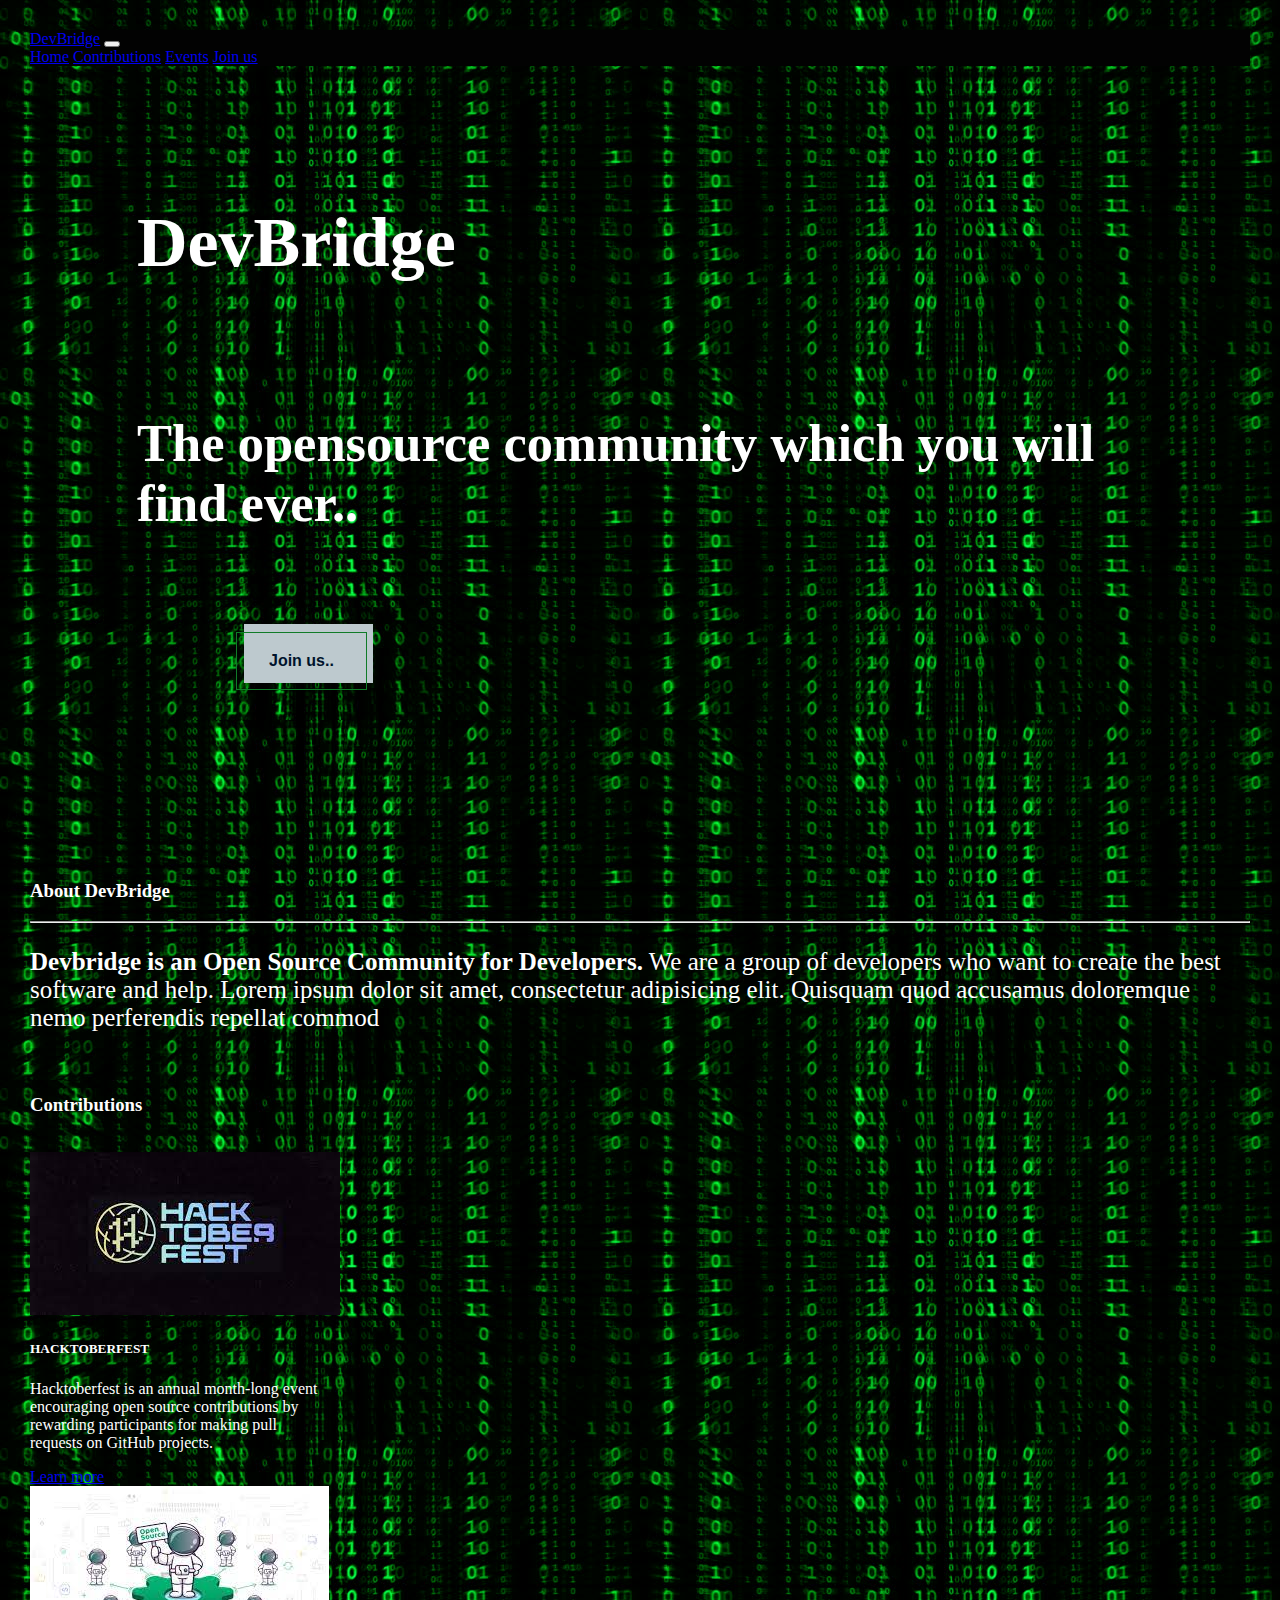
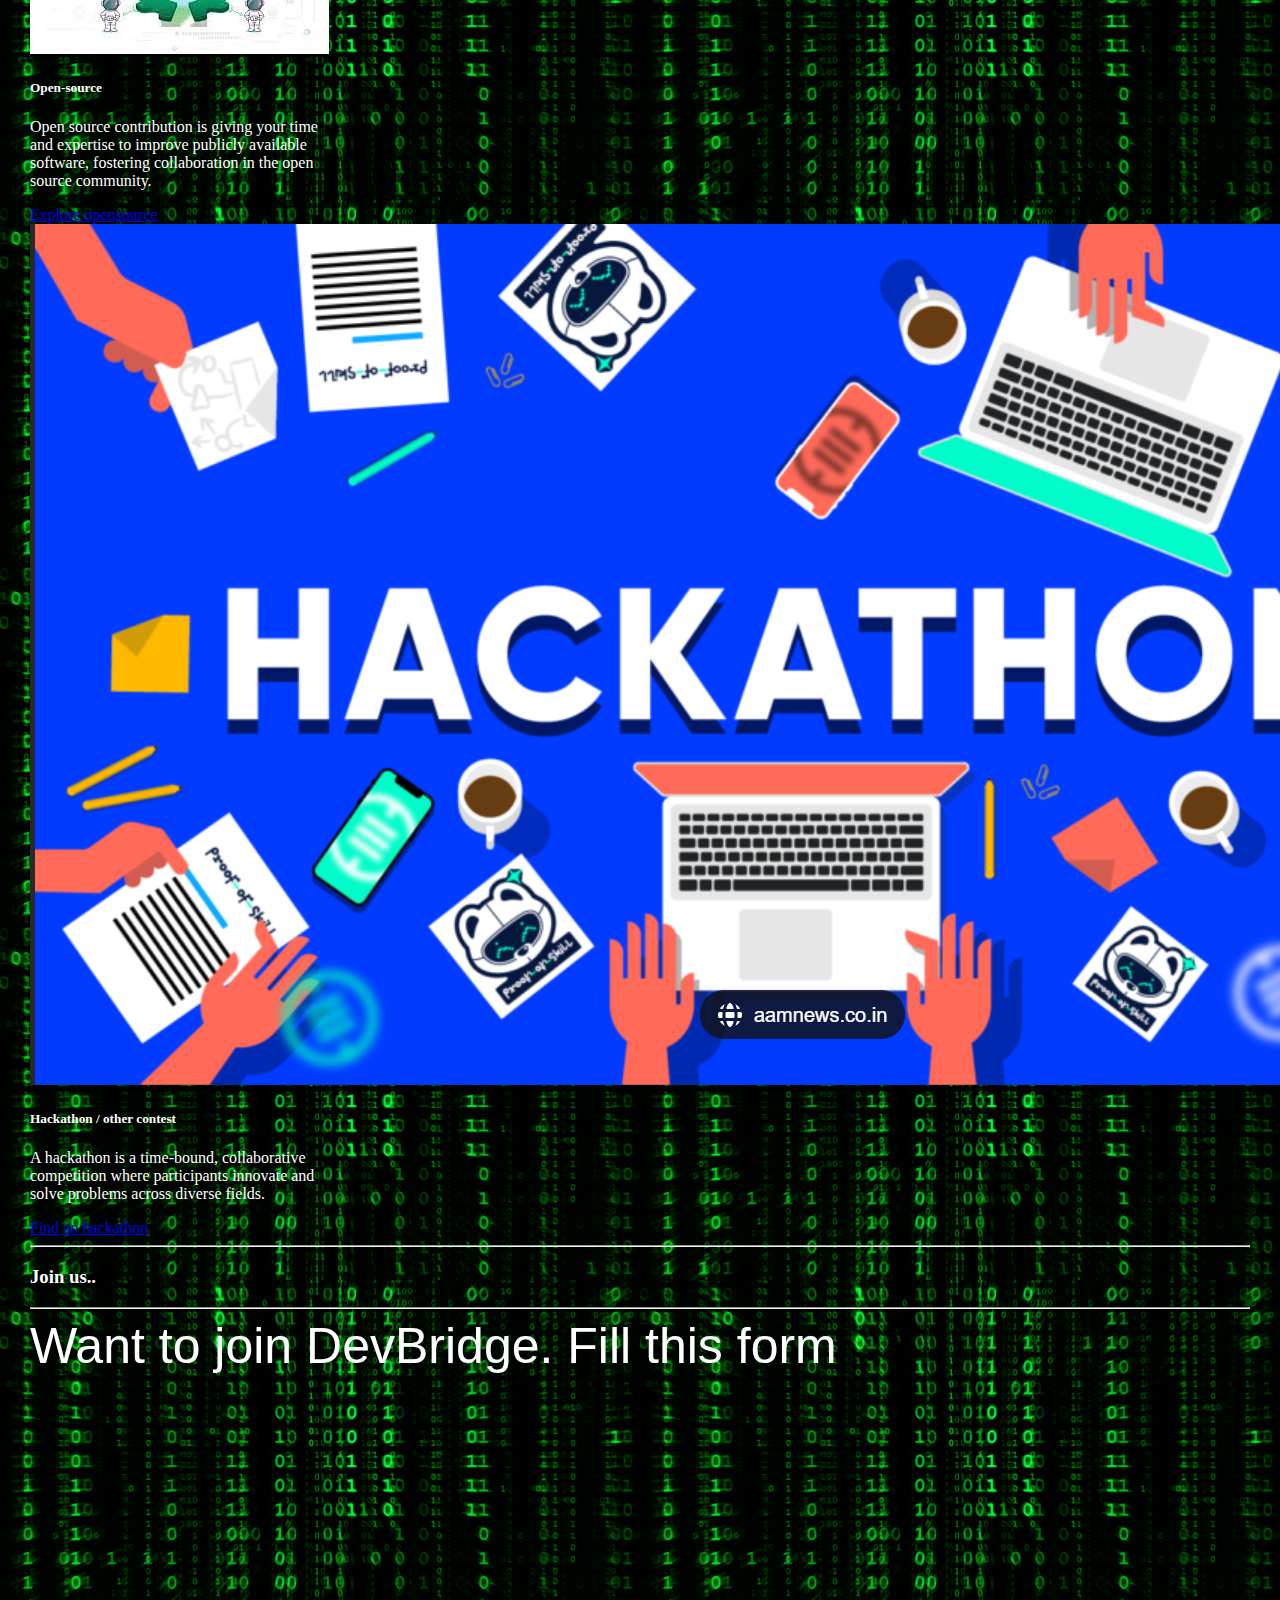
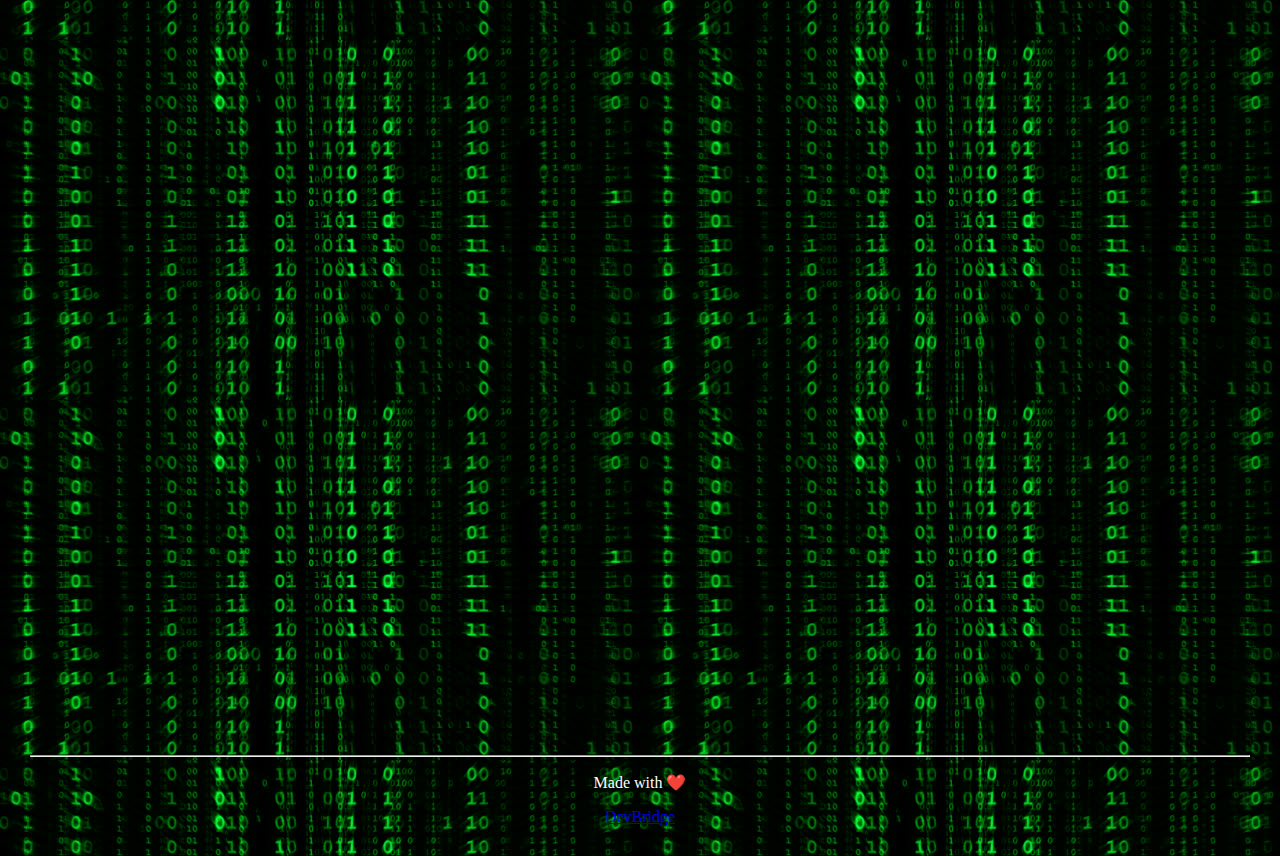
<file: index.html>
<!DOCTYPE html>
<html lang="en">

<head>
    <meta charset="UTF-8">
    <link href="https://cdn.jsdelivr.net/npm/bootstrap@5.3.2/dist/css/bootstrap.min.css" rel="stylesheet"
        integrity="sha384-T3c6CoIi6uLrA9TneNEoa7RxnatzjcDSCmG1MXxSR1GAsXEV/Dwwykc2MPK8M2HN" crossorigin="anonymous">
</head>
<meta name="viewport" content="width=device-width, initial-scale=1.0">
<link rel="stylesheet" href="style.css">
<title>DevBridge</title>
</head>

<body>
    <nav class="navbar navbar-expand-lg bg-body-tertiary">
        <div class="container-fluid">
            <a class="navbar-brand" href="#">DevBridge</a>
            <button class="navbar-toggler" type="button" data-bs-toggle="collapse" data-bs-target="#navbarNavAltMarkup"
                aria-controls="navbarNavAltMarkup" aria-expanded="false" aria-label="Toggle navigation">
                <span class="navbar-toggler-icon"></span>
            </button>
            <div class="collapse navbar-collapse" id="navbarNavAltMarkup">
                <div class="navbar-nav">
                    <a class="nav-link active" aria-current="page" href="#">Home</a>
                    <a class="nav-link active" href="#">Contributions</a>
                    <a class="nav-link active" href="#">Events</a>
                    <a class="nav-link active" href="#">Join us</a>
                </div>
            </div>
        </div>
    </nav>

    <br>

    <!--Intro-->
    <div class="container-text-center">
        <div class="row">
            <div class="col">
                <h1><B>DevBridge</B></h1><br>
                <h2>The opensource community which you will find ever..</h2>
            </div>
            <div class="col" style="margin: 99px;">
                <!-- HTML !-->
                <button class="button-51" role="button">Join us..</button>
            </div>
        </div>
    </div>


    <!--
    <div class="container-xl">
    </div>
    <div class="container-sm"></div>
    -->

    <!-- About DevBridge-->

    <div class="container-xl">
        <h3>
            About DevBridge
        </h3>
        <hr style="color: #fff;">
        <p style="font-size: 25px; color: #fff;">
            <b>Devbridge is an Open Source Community for Developers.</b> We are a group of developers who want to create
            the best software and help.
            Lorem ipsum dolor sit amet, consectetur adipisicing elit. Quisquam quod accusamus doloremque nemo
            perferendis repellat commod
        </p>
    </div>

    <br>

    <!--Cards-->

    <div class="container-xl">
        <div class="cards">
            <h3>Contributions</h3>
            <br>
            <div class="container text-center">
                <div class="row">
                    <div class="col">
                        <div class="card" style="width: 18rem;">
                            <img src="assets/hf.jpeg" class="card-img-top" alt="...">
                            <div class="card-body">
                                <h5 class="card-title">HACKTOBERFEST</h5>
                                <p class="card-text">Hacktoberfest is an annual month-long event encouraging open source
                                    contributions by rewarding participants for making pull requests on GitHub projects.
                                </p>
                                <a href="#" class="btn btn-primary">Learn more</a>
                            </div>
                        </div>
                    </div>
                    <div class="col">
                        <div class="card" style="width: 18rem;">
                            <img src="assets/os.jpeg" class="card-img-top" alt="...">
                            <div class="card-body">
                                <h5 class="card-title">Open-source</h5>
                                <p class="card-text">Open source contribution is giving your time and expertise to
                                    improve publicly available software, fostering collaboration in the open source
                                    community.</p>
                                <a href="#" class="btn btn-primary">Explore opensource</a>
                            </div>
                        </div>
                    </div>
                    <div class="col">
                        <div class="card" style="width: 18rem;">
                            <img src="assets/hk1.png" class="card-img-top" alt="...">
                            <div class="card-body">
                                <h5 class="card-title">Hackathon / other contest</h5>
                                <p class="card-text">A hackathon is a time-bound, collaborative competition where
                                    participants innovate and solve problems across diverse fields.</p>
                                <a href="#" class="btn btn-primary">Find an hackathon</a>
                            </div>
                        </div>
                    </div>
                </div>
            </div>

        </div>
    </div>

    <hr>


    <div class="container text-center">
        <h3>Join us..</h3>
        <hr style="color: #fff;">
        <div class="row">
            <div class="col"
                style="font-size: 50px; font-family: 'Gill Sans', 'Gill Sans MT', Calibri, 'Trebuchet MS', sans-serif;">
                Want to join DevBridge. Fill this form
            </div>
            <div class="col">
                <iframe
                    src="https://docs.google.com/forms/d/e/1FAIpQLScKaH35gfDchqI8o03ZJKA02Ie1DcyYBAbGc2cAzDsirbi-gQ/viewform?embedded=true"
                    width="640" height="950" frameborder="0" marginheight="0" marginwidth="0">Loading…</iframe>
            </div>
        </div>
    </div>

    <br>
    <hr>

    <footer style="color: #fff; text-align: center;">
        <p>Made with ❤️</p><a href="#"><span>DevBridge</span></a>
    </footer>

</body>

</html>
</file>
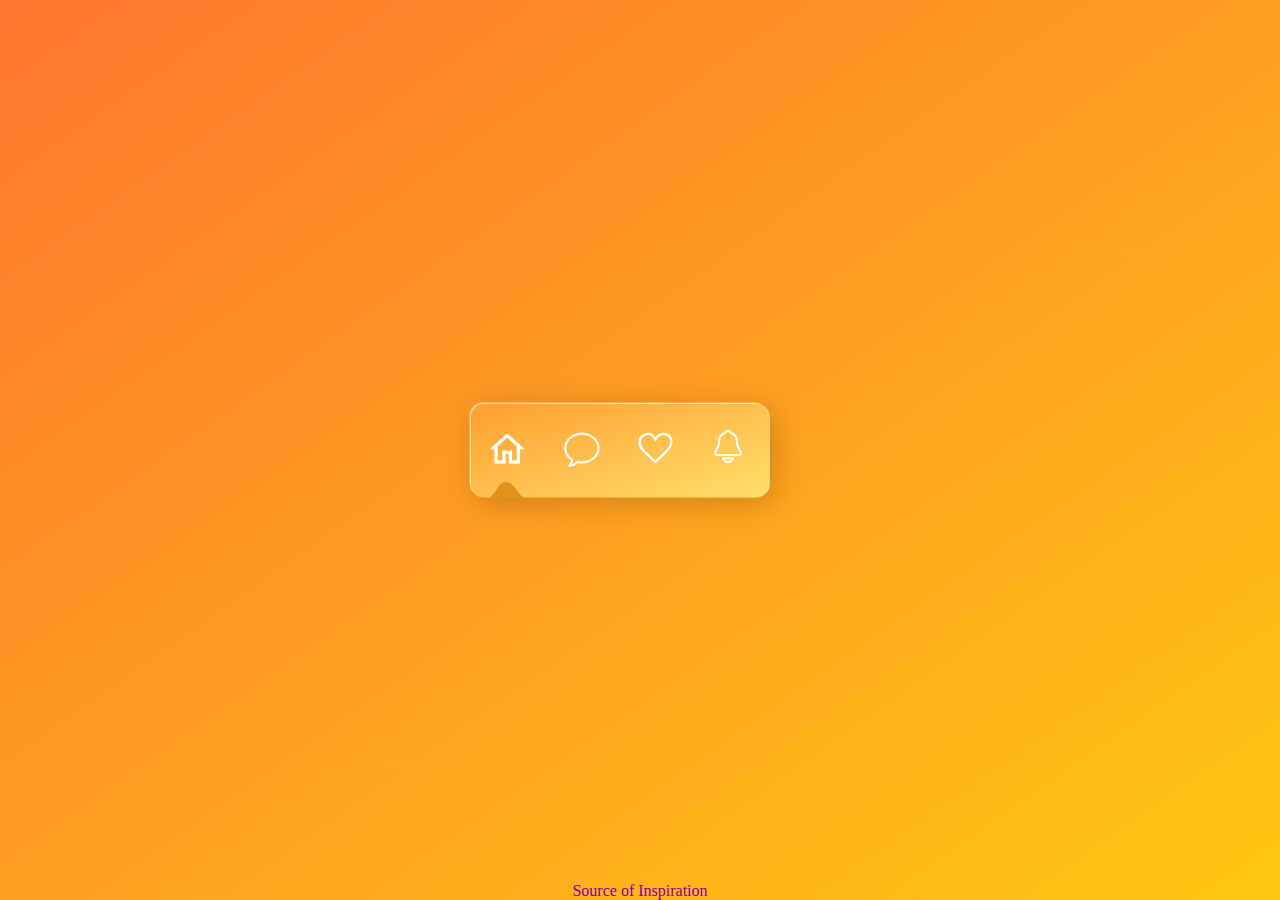
<file: components/index.html>
<!DOCTYPE html>
<html>
    <head>
        <link rel = 'stylesheet' href = 'index.css' type = 'text/css'>
        <script src = 'index.js' defer></script>
    </head>
    <body>
        <div class = 'tabs'>
            <div class = 'tab'>
                <input id = 'tab-one' name = 'tab' type = 'radio' checked/>
                <label for = 'tab-one'>
                    <svg>
                        <use href = '#home-deactive' class = 'tab-deactive' />
                        <use href = '#home-active' class = 'tab-active' />
                    </svg>
                </label>
            </div>
            <div class = 'tab'>
                <input id = 'tab-two' name = 'tab' type = 'radio' />
                <label for = 'tab-two'>
                    <svg>
                        <use href = '#message-deactive' class = 'tab-deactive' />
                        <use href = '#message-active' class = 'tab-active' />
                    </svg>
                </label>
            </div>
            <div class = 'tab'>
                <input id = 'tab-three' name = 'tab' type = 'radio' />
                <label for = 'tab-three'>
                    <svg>
                        <use href = '#heart-deactive' class = 'tab-deactive' />
                        <use href = '#heart-active' class = 'tab-active' />
                    </svg>
                </label>
            </div>
            <div class = 'tab'>
                <input id = 'tab-four' name = 'tab' type = 'radio' />
                <label for = 'tab-four'>
                    <svg>
                        <use href = '#alert-deactive' class = 'tab-deactive' />
                        <use href = '#alert-active' class = 'tab-active' />
                    </svg>
                </label>
            </div>
            <div class = 'indicator'></div>
            <div class = 'indicator-drop'></div>
        </div>
        <div class = 'reference'><a href = 'https://dribbble.com/shots/14777927-Tab-Bar-Animation-Glassmorphism-Effect'>Source of Inspiration</a></div>
        <svg>
            <symbol id = 'home-deactive' class="svg-icon-deactive" viewBox = '0 0 25 25'>
                <path xmlns="http://www.w3.org/2000/svg" d="M 12 2.0996094 L 1 12 L 4 12 L 4 21 L 11 21 L 11 15 L 13 15 L 13 21 L 20 21 L 20 12 L 23 12 L 12 2.0996094 z M 12 4.7910156 L 18 10.191406 L 18 11 L 18 19 L 15 19 L 15 13 L 9 13 L 9 19 L 6 19 L 6 10.191406 L 12 4.7910156 z" stroke-width="0.05"/>
            </symbol>
            <symbol id = 'home-active' class="svg-icon-active" viewBox = '0 0 25 25' >
                <path xmlns="http://www.w3.org/2000/svg" d="M 12 2 A 1 1 0 0 0 11.289062 2.296875 L 1.203125 11.097656 A 0.5 0.5 0 0 0 1 11.5 A 0.5 0.5 0 0 0 1.5 12 L 4 12 L 4 20 C 4 20.552 4.448 21 5 21 L 9 21 C 9.552 21 10 20.552 10 20 L 10 14 L 14 14 L 14 20 C 14 20.552 14.448 21 15 21 L 19 21 C 19.552 21 20 20.552 20 20 L 20 12 L 22.5 12 A 0.5 0.5 0 0 0 23 11.5 A 0.5 0.5 0 0 0 22.796875 11.097656 L 12.716797 2.3027344 A 1 1 0 0 0 12.710938 2.296875 A 1 1 0 0 0 12 2 z"/>
            </symbol>
            <symbol id = 'message-deactive' class="svg-icon-deactive" viewBox="0 0 53 53">
                <path xmlns="http://www.w3.org/2000/svg" d="M 25 4.0625 C 12.414063 4.0625 2.0625 12.925781 2.0625 24 C 2.0625 30.425781 5.625 36.09375 11 39.71875 C 10.992188 39.933594 11 40.265625 10.71875 41.3125 C 10.371094 42.605469 9.683594 44.4375 8.25 46.46875 L 7.21875 47.90625 L 9 47.9375 C 15.175781 47.964844 18.753906 43.90625 19.3125 43.25 C 21.136719 43.65625 23.035156 43.9375 25 43.9375 C 37.582031 43.9375 47.9375 35.074219 47.9375 24 C 47.9375 12.925781 37.582031 4.0625 25 4.0625 Z M 25 5.9375 C 36.714844 5.9375 46.0625 14.089844 46.0625 24 C 46.0625 33.910156 36.714844 42.0625 25 42.0625 C 22.996094 42.0625 21.050781 41.820313 19.21875 41.375 L 18.65625 41.25 L 18.28125 41.71875 C 18.28125 41.71875 15.390625 44.976563 10.78125 45.75 C 11.613281 44.257813 12.246094 42.871094 12.53125 41.8125 C 12.929688 40.332031 12.9375 39.3125 12.9375 39.3125 L 12.9375 38.8125 L 12.5 38.53125 C 7.273438 35.21875 3.9375 29.941406 3.9375 24 C 3.9375 14.089844 13.28125 5.9375 25 5.9375 Z"/>
            </symbol>
            <symbol id = 'message-active' class="svg-icon-active" viewBox="0 0 53 53">
                <path xmlns="http://www.w3.org/2000/svg" d="M 25 4 C 12.316406 4 2 12.972656 2 24 C 2 30.1875 5.335938 36.066406 10.949219 39.839844 C 10.816406 40.890625 10.285156 43.441406 8.183594 46.425781 L 7.078125 47.992188 L 9.054688 48 C 14.484375 48 18.15625 44.671875 19.363281 43.394531 C 21.195313 43.796875 23.089844 44 25 44 C 37.683594 44 48 35.027344 48 24 C 48 12.972656 37.683594 4 25 4 Z"/>
            </symbol>
            <symbol id = 'heart-deactive' class="svg-icon-deactive" viewBox="0 0 35 35">
                <path xmlns="http://www.w3.org/2000/svg" d="M4 16 C1 12 2 6 7 4 12 2 15 6 16 8 17 6 21 2 26 4 31 6 31 12 28 16 25 20 16 28 16 28 16 28 7 20 4 16 Z" id="svg_1" class="selected" fill="none" stroke-opacity="1" stroke-width="2"/>
            </symbol>
            <symbol id = 'heart-active' class="svg-icon-active" viewBox="0 0 35 35">
                <path xmlns="http://www.w3.org/2000/svg" d="M4 16 C1 12 2 6 7 4 12 2 15 6 16 8 17 6 21 2 26 4 31 6 31 12 28 16 25 20 16 28 16 28 16 28 7 20 4 16 Z" id="svg_1" class="selected" stroke-opacity="1" stroke-width="2" fill-opacity="1"/>
            </symbol>
            <symbol id = 'alert-deactive' class="svg-icon-deactive" viewBox="0 0 40 40">
                <path xmlns="http://www.w3.org/2000/svg" d="M26.8,25H5.2c-0.8,0-1.5-0.4-1.9-1.1c-0.4-0.7-0.3-1.5,0.1-2.2L4.5,20c1.8-2.7,2.7-5.8,2.7-9c0-3.7,2.4-7.1,5.9-8.3   C13.7,1.6,14.8,1,16,1s2.3,0.6,2.9,1.7c3.5,1.2,5.9,4.6,5.9,8.3c0,3.2,0.9,6.3,2.7,9l1.1,1.7c0.4,0.7,0.5,1.5,0.1,2.2   C28.4,24.6,27.6,25,26.8,25z" id="svg_2" fill="none" fill-opacity="1" stroke-opacity="1" stroke-width="2" opacity="1"/>
                <path xmlns="http://www.w3.org/2000/svg" d="M11.100000381469727,28.129943668842316 c0.5,2.299999952316284 2.5,4 4.900000095367432,4 s4.400000095367432,-1.7000000476837158 4.900000095367432,-4 H11.100000381469727 z" id="svg_3" class="selected" fill="none" stroke-width="2" opacity="1" stroke-opacity="1"/>
            </symbol>
            <symbol id = 'alert-active' class="svg-icon-active" viewBox="0 0 40 40">
                <path xmlns="http://www.w3.org/2000/svg" d="M26.8,25H5.2c-0.8,0-1.5-0.4-1.9-1.1c-0.4-0.7-0.3-1.5,0.1-2.2L4.5,20c1.8-2.7,2.7-5.8,2.7-9c0-3.7,2.4-7.1,5.9-8.3   C13.7,1.6,14.8,1,16,1s2.3,0.6,2.9,1.7c3.5,1.2,5.9,4.6,5.9,8.3c0,3.2,0.9,6.3,2.7,9l1.1,1.7c0.4,0.7,0.5,1.5,0.1,2.2   C28.4,24.6,27.6,25,26.8,25z" id="svg_2" fill="#none" fill-opacity="1" stroke="#ffffff" stroke-opacity="1"/>
                <path xmlns="http://www.w3.org/2000/svg" d="M11.100000381469727,27.56497174501419 c0.5,2.299999952316284 2.5,4 4.900000095367432,4 s4.400000095367432,-1.7000000476837158 4.900000095367432,-4 H11.100000381469727 z" id="svg_3" class="" fill-opacity="1" stroke-width="2" opacity="1"/>
            </symbol>
        </svg>
    </body>
</html>
</file>
<file: style.css>
body {
    padding: 22px;
    background-image: url(assets/mat.jpg);
}

nav {
    background-color: rgb(2, 2, 2);
    color: black;
}

.container-text-center {
    padding: 80px;
    font-size: 35px;
    margin: -8px;
    padding-left: 115px;
    
}
.col {
    color: #fff;
}

.button-51 {
    background-color: transparent;
    border: 1px solid #107c28;
    box-sizing: border-box;
    color: #00132C;
    font-family: "Avenir Next LT W01 Bold", sans-serif;
    font-size: 16px;
    font-weight: 700;
    line-height: 24px;
    padding: 16px 23px;
    position: relative;
    text-decoration: none;
    user-select: none;
    -webkit-user-select: none;
    touch-action: manipulation;
}

.button-51:hover,
.button-51:active {
    outline: 0;
}

.button-51:hover {
    background-color: transparent;
    cursor: pointer;
}

.button-51:before {
    background-color: #bdc9ce;
    content: "";
    height: calc(100% + 3px);
    position: absolute;
    right: -7px;
    top: -9px;
    transition: background-color 300ms ease-in;
    width: 100%;
    z-index: -1;
}

.button-51:hover:before {
    background-color: #15690e;
}

h3 {
    color: #fff;
}

@media (min-width: 768px) {
    .button-51 {
        padding: 16px 32px;
    }
}
</file>
<file: components/index.css>
:root {
    --page-bg-one: #fe7630;
    --page-bg-two: #ffc711;
    --tabs-bg-one: rgba(255, 164, 59, 57%);
    --tabs-bg-two: rgb(255, 251, 148, 67%);
    --reference: rgb(133, 0, 167);
    --reference-hover: rgb(103, 0, 129);
    --white: #ffffff;
}

* {
    box-sizing: border-box;
    margin: 0;
    padding: 0;
}

body {
    display: flex;
    justify-content: center;
    align-items: center;
    background-image: linear-gradient(to bottom right,
            var(--page-bg-one),
            var(--page-bg-two));
    width: 100vw;
    height: 100vh;
}

.tabs {
    position: relative;
    display: flex;
    justify-content: space-around;
    align-items: center;
    width: 300px;
    height: 95px;
    border-radius: 15px;
    background-image: linear-gradient(to bottom right,
            var(--tabs-bg-one),
            var(--tabs-bg-two));
    box-shadow: -1.5px -1.5px 2px -2px var(--white),
        5px 5px 30px rgb(0, 0, 0, 0.2);
    border: 0.5px solid;
    border-color: rgba(255, 255, 255, 0.3) rgba(255, 255, 255, 0.3) transparent rgba(255, 255, 255, 0.3);
}

.tab {
    width: 50px;
    height: 50px;
    display: flex;
    justify-content: center;
    align-items: center;
}

label {
    cursor: pointer;
    width: 100%;
    height: 100%;
    display: flex;
    justify-content: center;
}

svg {
    width: 40px;
    position: relative;
}

.svg-icon-deactive {
    fill: var(--white);
    stroke: var(--white);
    display: inline;
    width: 10px;
    height: 10px;
}

input,
use.tab-active {
    display: none;
}

input:checked+label svg use.tab-active {
    transform-origin: 50% 50%;
    animation: fill-animation 0.9s ease 0.3s;
    animation-fill-mode: forwards;
    display: block;
    fill: none;
}

label:hover {
    animation: scale-animation 0.9s ease 0.2s;
    animation-fill-mode: forwards;
}

.indicator {
    position: absolute;
    width: 22px;
    height: 17px;
    border-radius: 50%;
    top: 78px;
    transition: 0.3s ease-in-out;
    border-radius: 50% 50% 0 0/100% 100% 0 0;
    transform-origin: center 20px;
}

.indicator-animation {
    animation: scale-indicator-animation 0.2s ease-out 0.3s;
}

.indicator::before {
    content: "";
    position: absolute;
    border-right: 5px solid var(--indicator);
    border-radius: 0% 35% 51% 0/0% 100% 78% 0;
    width: 18px;
    height: 16.5px;
    left: -17.5px;
    top: -2px;
    transform: rotate(36deg);
}

.indicator::after {
    content: "";
    position: absolute;
    border-left: 5px solid var(--indicator);
    border-radius: 35% 0% 0% 51%/100% 0% 0% 78%;
    width: 18px;
    height: 16.5px;
    left: 16.5px;
    top: -2px;
    transform: rotate(-36deg);
}

.indicator-drop {
    position: absolute;
    width: 8px;
    height: 8px;
    border-radius: 50%;
    background-color: var(--white);
    transition: top 0.2s ease-in-out;
}

.reference {
    position: absolute;
    align-self: flex-end;
}

a {
    outline: none;
    text-decoration: none;
    color: var(--reference);
}

a:hover {
    color: var(--reference-hover);
}

@keyframes fill-animation {
    from {
        clip-path: circle(0% at 50% 100%);
    }

    to {
        clip-path: circle(110% at bottom);
        fill: var(--white);
    }
}

@keyframes scale-animation {
    from {
        transform: scale(0.9);
    }

    to {
        transform: scale(1.05);
    }
}

@keyframes scale-indicator-animation {
    from {
        transform: scaleY(0.7) scaleX(1.3);
    }

    to {
        transform: scaleY(1) scaleX(1);
    }
}
</file>
